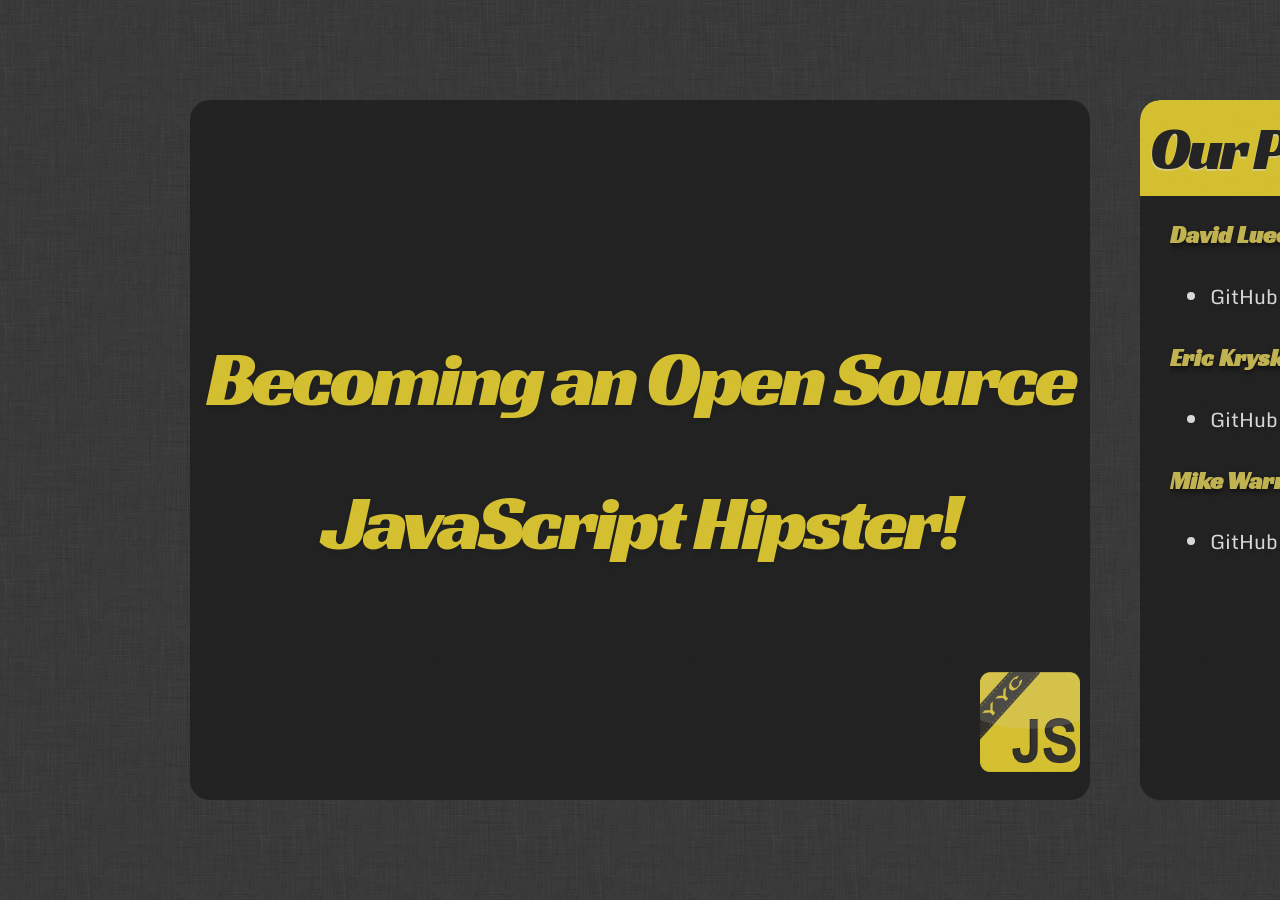
<file: index.html>
<!DOCTYPE html>
<!--
  Copyright 2010 Google Inc.

  Licensed under the Apache License, Version 2.0 (the "License");
  you may not use this file except in compliance with the License.
  You may obtain a copy of the License at

     http://www.apache.org/licenses/LICENSE-2.0

  Unless required by applicable law or agreed to in writing, software
  distributed under the License is distributed on an "AS IS" BASIS,
  WITHOUT WARRANTIES OR CONDITIONS OF ANY KIND, either express or implied.
  See the License for the specific language governing permissions and
  limitations under the License.

  Original slides: Marcin Wichary (mwichary@google.com)
  Modifications: Ernest Delgado (ernestd@google.com)
                 Alex Russell (slightlyoff@chromium.org)

  landslide modifications: Adam Zapletal (adamzap@gmail.com)
                           Nicolas Perriault (nperriault@gmail.com)
-->
<html>
<head>
    <meta http-equiv="Content-Type" content="text/html; charset=utf-8" />
    <meta http-equiv="X-UA-Compatible" content="chrome=1">
    <title>Becoming an Open Source JavaScript Hipster!</title>
    <!-- Styles -->
    <link href='http://fonts.googleapis.com/css?family=Monda' rel='stylesheet' type='text/css'>
    <link href='http://fonts.googleapis.com/css?family=Racing+Sans+One' rel='stylesheet' type='text/css'>
    
    <link rel="stylesheet" media="print" href="theme/css/print.css">
    <link rel="stylesheet" media="screen, projection" href="theme/css/screen.css">
    
    
    <!-- /Styles -->
    <!-- Javascripts -->
    
    <script type="text/javascript" src="theme/js/slides.js"></script>
    
    
    <!-- /Javascripts -->
</head>
<body>
  <div id="blank"></div>
  <div class="presentation">
    <div id="current_presenter_notes">
      <div id="presenter_note"></div>
    </div>
    <div class="slides">
      
      <!-- slide source: slides.md -->
      <div class="slide-wrapper">
        <div class="slide">
          <div class="inner">
            
            <header><h1>Becoming an Open Source JavaScript Hipster!</h1></header>
            
            
          </div>
          <div class="presenter_notes">
            <header><h1>Presenter Notes</h1></header>
            <section>
            
            </section>
          </div>
          <footer>
            
            <aside class="source">
              Source: <a href="slides.md">slides.md</a>
            </aside>
            
            <aside class="page_number">
              1/28
            </aside>
            <img class="logo" src="theme/img/yycjs-logo.png">
          </footer>
        </div>
      </div>
      
      <!-- slide source: slides.md -->
      <div class="slide-wrapper">
        <div class="slide">
          <div class="inner">
            
            <header><h2>Our Presenters</h2></header>
            
            
            <section><h2>David Luecke</h2>
<ul>
<li>GitHub: <a href="http://daffl.github.com">daffl.github.com</a>, Twitter: <a href="http://twitter.com/daffl">@daffl</a></li>
</ul>
<h2>Eric Kryski</h2>
<ul>
<li>GitHub: <a href="http://ekryski.github.com">ekryski.github.com</a>, Twitter: <a href="http://twitter.com/ekryski">@ekryski</a></li>
</ul>
<h2>Mike Warren</h2>
<ul>
<li>GitHub: <a href="https://github.com/meejah">github.com/meejah</a>, Twitter: <a href="http://twitter.com/meejah">@meejah</a></li>
</ul></section>
            
          </div>
          <div class="presenter_notes">
            <header><h1>Presenter Notes</h1></header>
            <section>
            
            </section>
          </div>
          <footer>
            
            <aside class="source">
              Source: <a href="slides.md">slides.md</a>
            </aside>
            
            <aside class="page_number">
              2/28
            </aside>
            <img class="logo" src="theme/img/yycjs-logo.png">
          </footer>
        </div>
      </div>
      
      <!-- slide source: slides.md -->
      <div class="slide-wrapper">
        <div class="slide">
          <div class="inner">
            
            <header><h2>Our Sponsors</h2></header>
            
            
            <section><h2>Assembly Co-working Space</h2>
<p><img alt="Assembly" src="images/assembly_logo.png" /></p>
<h2>Village Brewery</h2>
<p><img alt="Village Brewery" src="images/village_brewery_logo_inverted.png" /></p></section>
            
          </div>
          <div class="presenter_notes">
            <header><h1>Presenter Notes</h1></header>
            <section>
            
            </section>
          </div>
          <footer>
            
            <aside class="source">
              Source: <a href="slides.md">slides.md</a>
            </aside>
            
            <aside class="page_number">
              3/28
            </aside>
            <img class="logo" src="theme/img/yycjs-logo.png">
          </footer>
        </div>
      </div>
      
      <!-- slide source: slides.md -->
      <div class="slide-wrapper">
        <div class="slide">
          <div class="inner">
            
            <header><h2>Give a Mile</h2></header>
            
            
            <section><ul>
<li>Helping grant end of life wishes</li>
<li>Crowd funding by cash or points donation</li>
</ul>
<p><img alt="Give a Mile" src="images/give_a_mile_logo_small.png" /></p></section>
            
          </div>
          <div class="presenter_notes">
            <header><h1>Presenter Notes</h1></header>
            <section>
            
            </section>
          </div>
          <footer>
            
            <aside class="source">
              Source: <a href="slides.md">slides.md</a>
            </aside>
            
            <aside class="page_number">
              4/28
            </aside>
            <img class="logo" src="theme/img/yycjs-logo.png">
          </footer>
        </div>
      </div>
      
      <!-- slide source: slides.md -->
      <div class="slide-wrapper">
        <div class="slide">
          <div class="inner">
            
            <header><h2>Basic Web Stack</h2></header>
            
            
            <section><p><img src="images/css3logo.png" alt="CSS" style="width: 200px;" style="float: left;" />
<img src="images/HTML5_Logo_512.png" alt="HTML" style="width: 250px; float: left; margin-top: -7em;" />
<img src="images/JavaScript-logo.png" alt="JavaScript" style="width: 250px; float: right; margin-top: -7em;" /></p></section>
            
          </div>
          <div class="presenter_notes">
            <header><h1>Presenter Notes</h1></header>
            <section>
            
            </section>
          </div>
          <footer>
            
            <aside class="source">
              Source: <a href="slides.md">slides.md</a>
            </aside>
            
            <aside class="page_number">
              5/28
            </aside>
            <img class="logo" src="theme/img/yycjs-logo.png">
          </footer>
        </div>
      </div>
      
      <!-- slide source: slides.md -->
      <div class="slide-wrapper">
        <div class="slide">
          <div class="inner">
            
            <header><h2>The Essential Hipster Mustache</h2></header>
            
            
            <section><ul>
<li>As promised, awesome hipster staches</li>
</ul>
<p><img src="images/legit-mustache.jpg" alt="Hipster Mustaches" style="width: 400px;" /></p></section>
            
          </div>
          <div class="presenter_notes">
            <header><h1>Presenter Notes</h1></header>
            <section>
            
            </section>
          </div>
          <footer>
            
            <aside class="source">
              Source: <a href="slides.md">slides.md</a>
            </aside>
            
            <aside class="page_number">
              6/28
            </aside>
            <img class="logo" src="theme/img/yycjs-logo.png">
          </footer>
        </div>
      </div>
      
      <!-- slide source: slides.md -->
      <div class="slide-wrapper">
        <div class="slide">
          <div class="inner">
            
            <header><h2>A browser</h2></header>
            
            
            <section><p><img src="images/browsers.png" alt="Browsers!" style="margin-top: 7em;" /></p></section>
            
          </div>
          <div class="presenter_notes">
            <header><h1>Presenter Notes</h1></header>
            <section>
            
            </section>
          </div>
          <footer>
            
            <aside class="source">
              Source: <a href="slides.md">slides.md</a>
            </aside>
            
            <aside class="page_number">
              7/28
            </aside>
            <img class="logo" src="theme/img/yycjs-logo.png">
          </footer>
        </div>
      </div>
      
      <!-- slide source: slides.md -->
      <div class="slide-wrapper">
        <div class="slide">
          <div class="inner">
            
            <header><h2>Yes really, just a browser</h2></header>
            
            
            <section><p><img style="float: right;" src="images/cloud9ide.png" alt="SublimeText 2" /></p>
<p>Online JS tools</p>
<ul>
<li><a href="http://jsfiddle.net/">JSFiddle</a></li>
<li><a href="http://jsbin.com/">JSBin</a></li>
<li><a href="https://c9.io">Cloud9 IDE</a></li>
</ul>
<p>Developer tools</p>
<ul>
<li>Google Chrome Dev Tools</li>
<li>Firebug</li>
<li>Safari Developer Tools</li>
<li>Internet Explorer Developer Toolbar</li>
</ul></section>
            
          </div>
          <div class="presenter_notes">
            <header><h1>Presenter Notes</h1></header>
            <section>
            
            </section>
          </div>
          <footer>
            
            <aside class="source">
              Source: <a href="slides.md">slides.md</a>
            </aside>
            
            <aside class="page_number">
              8/28
            </aside>
            <img class="logo" src="theme/img/yycjs-logo.png">
          </footer>
        </div>
      </div>
      
      <!-- slide source: slides.md -->
      <div class="slide-wrapper">
        <div class="slide">
          <div class="inner">
            
            <header><h2>Developing...</h2></header>
            
            
            <section><p><img style="float: right; margin-top: 5em; margin-right: 5em;" src="images/subl2.png" alt="SublimeText 2" /></p>
<p>Text editors</p>
<ul>
<li><a href="http://www.sublimetext.com">Sublime Text 2</a></li>
<li><a href="http://macromates.com">TextMate</a></li>
<li><a href="http://notepad-plus-plus.org/">Notepad++</a></li>
<li><a href="http://www.vim.org/">VIM</a>, <a href="http://www.gnu.org/software/emacs/">EMacs</a></li>
</ul>
<p>IDEs</p>
<ul>
<li><a href="http://www.jetbrains.com/webstorm/">Webstorm</a> (IntelliJ)</li>
<li><a href="http://aptana.com/">Aptana</a> (Eclipse)</li>
</ul></section>
            
          </div>
          <div class="presenter_notes">
            <header><h1>Presenter Notes</h1></header>
            <section>
            
            </section>
          </div>
          <footer>
            
            <aside class="source">
              Source: <a href="slides.md">slides.md</a>
            </aside>
            
            <aside class="page_number">
              9/28
            </aside>
            <img class="logo" src="theme/img/yycjs-logo.png">
          </footer>
        </div>
      </div>
      
      <!-- slide source: slides.md -->
      <div class="slide-wrapper">
        <div class="slide">
          <div class="inner">
            
            <header><h2>Version Control</h2></header>
            
            
            <section><ul>
<li>What?</li>
<li>Why? (Even non-devs can use this)</li>
<li>Distributed (Git) vs. Centralized (SVN)</li>
<li>Hosted Solutions: Github, Bitbucket, Beanstock, Redmine</li>
</ul></section>
            
          </div>
          <div class="presenter_notes">
            <header><h1>Presenter Notes</h1></header>
            <section>
            
            </section>
          </div>
          <footer>
            
            <aside class="source">
              Source: <a href="slides.md">slides.md</a>
            </aside>
            
            <aside class="page_number">
              10/28
            </aside>
            <img class="logo" src="theme/img/yycjs-logo.png">
          </footer>
        </div>
      </div>
      
      <!-- slide source: slides.md -->
      <div class="slide-wrapper">
        <div class="slide">
          <div class="inner">
            
            <header><h2>Distributed</h2></header>
            
            
            <section><p><img alt="Distributed" src="images/distributed.png" /></p></section>
            
          </div>
          <div class="presenter_notes">
            <header><h1>Presenter Notes</h1></header>
            <section>
            
            </section>
          </div>
          <footer>
            
            <aside class="source">
              Source: <a href="slides.md">slides.md</a>
            </aside>
            
            <aside class="page_number">
              11/28
            </aside>
            <img class="logo" src="theme/img/yycjs-logo.png">
          </footer>
        </div>
      </div>
      
      <!-- slide source: slides.md -->
      <div class="slide-wrapper">
        <div class="slide">
          <div class="inner">
            
            <header><h2>Centralized</h2></header>
            
            
            <section><p><img alt="Centralized" src="images/centralized.png" /></p></section>
            
          </div>
          <div class="presenter_notes">
            <header><h1>Presenter Notes</h1></header>
            <section>
            
            </section>
          </div>
          <footer>
            
            <aside class="source">
              Source: <a href="slides.md">slides.md</a>
            </aside>
            
            <aside class="page_number">
              12/28
            </aside>
            <img class="logo" src="theme/img/yycjs-logo.png">
          </footer>
        </div>
      </div>
      
      <!-- slide source: slides.md -->
      <div class="slide-wrapper">
        <div class="slide">
          <div class="inner">
            
            <header><h2>Github FTW</h2></header>
            
            
            <section><p>Live Demo!</p>
<ul>
<li>Registration (new signup)</li>
<li>The interface</li>
<li>Creating a repo</li>
<li>Forking a repo</li>
<li>Cloning a repo</li>
</ul></section>
            
          </div>
          <div class="presenter_notes">
            <header><h1>Presenter Notes</h1></header>
            <section>
            
            </section>
          </div>
          <footer>
            
            <aside class="source">
              Source: <a href="slides.md">slides.md</a>
            </aside>
            
            <aside class="page_number">
              13/28
            </aside>
            <img class="logo" src="theme/img/yycjs-logo.png">
          </footer>
        </div>
      </div>
      
      <!-- slide source: slides.md -->
      <div class="slide-wrapper">
        <div class="slide">
          <div class="inner">
            
            <header><h2>Git for Noobs</h2></header>
            
            
            <section><ul>
<li>Github for Mac</li>
<li>Github for Windows</li>
</ul></section>
            
          </div>
          <div class="presenter_notes">
            <header><h1>Presenter Notes</h1></header>
            <section>
            
            </section>
          </div>
          <footer>
            
            <aside class="source">
              Source: <a href="slides.md">slides.md</a>
            </aside>
            
            <aside class="page_number">
              14/28
            </aside>
            <img class="logo" src="theme/img/yycjs-logo.png">
          </footer>
        </div>
      </div>
      
      <!-- slide source: slides.md -->
      <div class="slide-wrapper">
        <div class="slide">
          <div class="inner">
            
            <header><h2>Developer Focused Git</h2></header>
            
            
            <section><ul>
<li><a href="http://www.sourcetreeapp.com/">Source Tree </a> (slightly less noobish)</li>
<li>Command line (for fast typers or neckbeards)</li>
</ul></section>
            
          </div>
          <div class="presenter_notes">
            <header><h1>Presenter Notes</h1></header>
            <section>
            
            </section>
          </div>
          <footer>
            
            <aside class="source">
              Source: <a href="slides.md">slides.md</a>
            </aside>
            
            <aside class="page_number">
              15/28
            </aside>
            <img class="logo" src="theme/img/yycjs-logo.png">
          </footer>
        </div>
      </div>
      
      <!-- slide source: slides.md -->
      <div class="slide-wrapper">
        <div class="slide">
          <div class="inner">
            
            <header><h2>Fixies</h2></header>
            
            
            <section><p><img alt="Hipster Polo" src="images/fixie_polo.jpg" /></p></section>
            
          </div>
          <div class="presenter_notes">
            <header><h1>Presenter Notes</h1></header>
            <section>
            
            </section>
          </div>
          <footer>
            
            <aside class="source">
              Source: <a href="slides.md">slides.md</a>
            </aside>
            
            <aside class="page_number">
              16/28
            </aside>
            <img class="logo" src="theme/img/yycjs-logo.png">
          </footer>
        </div>
      </div>
      
      <!-- slide source: slides.md -->
      <div class="slide-wrapper">
        <div class="slide">
          <div class="inner">
            
            <header><h2>Recap</h2></header>
            
            
            <section><ul>
<li>We have an idea!</li>
<li>We have a text editor!</li>
<li>We have source control!</li>
<li>Ok now let's build something :-)</li>
</ul></section>
            
          </div>
          <div class="presenter_notes">
            <header><h1>Presenter Notes</h1></header>
            <section>
            
            </section>
          </div>
          <footer>
            
            <aside class="source">
              Source: <a href="slides.md">slides.md</a>
            </aside>
            
            <aside class="page_number">
              17/28
            </aside>
            <img class="logo" src="theme/img/yycjs-logo.png">
          </footer>
        </div>
      </div>
      
      <!-- slide source: slides.md -->
      <div class="slide-wrapper">
        <div class="slide">
          <div class="inner">
            
            <header><h2>HTML 5</h2></header>
            
            
            <section><ul>
<li>It pretty much the same as old HTML!</li>
<li>Some new tags (ex. number, email, date)</li>
<li>New APIs. They are just JavaScript!</li>
<li>Can do some crazy stuff with these API's that we'll look at later in the year</li>
</ul></section>
            
          </div>
          <div class="presenter_notes">
            <header><h1>Presenter Notes</h1></header>
            <section>
            
            </section>
          </div>
          <footer>
            
            <aside class="source">
              Source: <a href="slides.md">slides.md</a>
            </aside>
            
            <aside class="page_number">
              18/28
            </aside>
            <img class="logo" src="theme/img/yycjs-logo.png">
          </footer>
        </div>
      </div>
      
      <!-- slide source: slides.md -->
      <div class="slide-wrapper">
        <div class="slide">
          <div class="inner">
            
            <header><h2>Appropriate Hipster Attire</h2></header>
            
            
            <section><p><img alt="Hipster Evolution" src="images/the-evolution-of-a-hipster.jpg" /></p></section>
            
          </div>
          <div class="presenter_notes">
            <header><h1>Presenter Notes</h1></header>
            <section>
            
            </section>
          </div>
          <footer>
            
            <aside class="source">
              Source: <a href="slides.md">slides.md</a>
            </aside>
            
            <aside class="page_number">
              19/28
            </aside>
            <img class="logo" src="theme/img/yycjs-logo.png">
          </footer>
        </div>
      </div>
      
      <!-- slide source: slides.md -->
      <div class="slide-wrapper">
        <div class="slide">
          <div class="inner">
            
            <header><h2>CSS</h2></header>
            
            
            <section><ul>
<li>CSS 3 is the new kid on the block</li>
<li>Again some new things but it's still CSS</li>
<li>Crazy things you can do like WebGL shaders in CSS, animations, drop shadows, a lot of stuff you can do in Photoshop!</li>
</ul></section>
            
          </div>
          <div class="presenter_notes">
            <header><h1>Presenter Notes</h1></header>
            <section>
            
            </section>
          </div>
          <footer>
            
            <aside class="source">
              Source: <a href="slides.md">slides.md</a>
            </aside>
            
            <aside class="page_number">
              20/28
            </aside>
            <img class="logo" src="theme/img/yycjs-logo.png">
          </footer>
        </div>
      </div>
      
      <!-- slide source: slides.md -->
      <div class="slide-wrapper">
        <div class="slide">
          <div class="inner">
            
            <header><h2>Twitter Bootstrap</h2></header>
            
            
            <section><ul>
<li>A Beautiful CSS Framework</li>
<li>Brought easy and pretty UI to developers</li>
<li>Support all modern browsers and IE 7+</li>
<li><a href="https://wrapbootstrap.com/">Wrapbootstrap</a></li>
<li><a href="http://bootswatch.com/">Bootswatch</a></li>
<li><a href="http://bootswatcher.com/">Bootswatcher</a></li>
</ul></section>
            
          </div>
          <div class="presenter_notes">
            <header><h1>Presenter Notes</h1></header>
            <section>
            
            </section>
          </div>
          <footer>
            
            <aside class="source">
              Source: <a href="slides.md">slides.md</a>
            </aside>
            
            <aside class="page_number">
              21/28
            </aside>
            <img class="logo" src="theme/img/yycjs-logo.png">
          </footer>
        </div>
      </div>
      
      <!-- slide source: slides.md -->
      <div class="slide-wrapper">
        <div class="slide">
          <div class="inner">
            
            <header><h2>JavaScript</h2></header>
            
            
            <section><ul>
<li>It is the programming language of the web (and our favourite)</li>
<li>This makes your app work!</li>
<li>JavaScript &gt; jQuery</li>
</ul>
<p><img src="images/JavaScript-logo.png" alt="JavaScript" style="width: 250px;" /></p></section>
            
          </div>
          <div class="presenter_notes">
            <header><h1>Presenter Notes</h1></header>
            <section>
            
            </section>
          </div>
          <footer>
            
            <aside class="source">
              Source: <a href="slides.md">slides.md</a>
            </aside>
            
            <aside class="page_number">
              22/28
            </aside>
            <img class="logo" src="theme/img/yycjs-logo.png">
          </footer>
        </div>
      </div>
      
      <!-- slide source: slides.md -->
      <div class="slide-wrapper">
        <div class="slide">
          <div class="inner">
            
            <header><h2>JavaScript in the browser</h2></header>
            
            
            <section><p><img alt="Overview" src="images/overview.png" /></p></section>
            
          </div>
          <div class="presenter_notes">
            <header><h1>Presenter Notes</h1></header>
            <section>
            
            </section>
          </div>
          <footer>
            
            <aside class="source">
              Source: <a href="slides.md">slides.md</a>
            </aside>
            
            <aside class="page_number">
              23/28
            </aside>
            <img class="logo" src="theme/img/yycjs-logo.png">
          </footer>
        </div>
      </div>
      
      <!-- slide source: slides.md -->
      <div class="slide-wrapper">
        <div class="slide">
          <div class="inner">
            
            <header><h2>The Document Object Model</h2></header>
            
            
            <section><p><img src="images/dom.jpg" alt="DOM" style="width: 800px;" /></p></section>
            
          </div>
          <div class="presenter_notes">
            <header><h1>Presenter Notes</h1></header>
            <section>
            
            </section>
          </div>
          <footer>
            
            <aside class="source">
              Source: <a href="slides.md">slides.md</a>
            </aside>
            
            <aside class="page_number">
              24/28
            </aside>
            <img class="logo" src="theme/img/yycjs-logo.png">
          </footer>
        </div>
      </div>
      
      <!-- slide source: slides.md -->
      <div class="slide-wrapper">
        <div class="slide">
          <div class="inner">
            
            <header><h2>jQuery</h2></header>
            
            
            <section><ul>
<li>Simplifies DOM manipulation, traversal and event handling</li>
<li>AJAX support</li>
<li>Effects</li>
<li>UI elements with <a href="http://jqueryui.com">jQuery UI</a> (~200Kb)</li>
<li>Eliminates cross browser differences</li>
<li>Plugin mechanism</li>
<li>Fully open source (MIT licensed)</li>
<li>~ 32Kb in size</li>
</ul></section>
            
          </div>
          <div class="presenter_notes">
            <header><h1>Presenter Notes</h1></header>
            <section>
            
            </section>
          </div>
          <footer>
            
            <aside class="source">
              Source: <a href="slides.md">slides.md</a>
            </aside>
            
            <aside class="page_number">
              25/28
            </aside>
            <img class="logo" src="theme/img/yycjs-logo.png">
          </footer>
        </div>
      </div>
      
      <!-- slide source: slides.md -->
      <div class="slide-wrapper">
        <div class="slide has_code">
          <div class="inner">
            
            <header><h2>jQuery - Example</h2></header>
            
            
            <section><p><strong>jQuery</strong></p>
<div class="highlight"><pre><span class="nx">$</span><span class="p">(</span><span class="nb">document</span><span class="p">).</span><span class="nx">ready</span><span class="p">(</span><span class="kd">function</span><span class="p">()</span> <span class="p">{</span>
    <span class="nx">$</span><span class="p">(</span><span class="s1">&#39;button&#39;</span><span class="p">).</span><span class="nx">click</span><span class="p">(</span><span class="kd">function</span><span class="p">()</span> <span class="p">{</span>
        <span class="kd">var</span> <span class="nx">name</span> <span class="o">=</span> <span class="nx">$</span><span class="p">(</span><span class="s1">&#39;[name=&quot;your-name&quot;]&#39;</span><span class="p">).</span><span class="nx">val</span><span class="p">();</span>
        <span class="nx">$</span><span class="p">(</span><span class="s1">&#39;#mydiv&#39;</span><span class="p">).</span><span class="nx">html</span><span class="p">(</span><span class="s1">&#39;Hi &#39;</span> <span class="o">+</span> <span class="nx">name</span><span class="p">);</span>
    <span class="p">});</span>
<span class="p">});</span>
</pre></div>

<p><strong>HTML Markup</strong></p>
<div class="highlight"><pre><span class="nt">&lt;input</span> <span class="na">type=</span><span class="s">&quot;text&quot;</span> <span class="na">name=</span><span class="s">&quot;your-name&quot;</span> <span class="nt">/&gt;</span>
<span class="nt">&lt;button&gt;</span>Say Hi<span class="nt">&lt;/button&gt;</span>
<span class="nt">&lt;div</span> <span class="na">id=</span><span class="s">&quot;mydiv&quot;</span><span class="nt">&gt;&lt;/div&gt;</span>
</pre></div>
</section>
            
          </div>
          <div class="presenter_notes">
            <header><h1>Presenter Notes</h1></header>
            <section>
            
            </section>
          </div>
          <footer>
            
            <aside class="source">
              Source: <a href="slides.md">slides.md</a>
            </aside>
            
            <aside class="page_number">
              26/28
            </aside>
            <img class="logo" src="theme/img/yycjs-logo.png">
          </footer>
        </div>
      </div>
      
      <!-- slide source: slides.md -->
      <div class="slide-wrapper">
        <div class="slide">
          <div class="inner">
            
            <header><h2>Contributing to Open Source</h2></header>
            
            
            <section><ul>
<li>Anyone can do it</li>
<li>You can easily report issues on Github</li>
<li>It can be as minor as fixing typos</li>
</ul>
<p><img src="images/collabocats.jpg" alt="JavaScript" style="height: 350px;" /></p></section>
            
          </div>
          <div class="presenter_notes">
            <header><h1>Presenter Notes</h1></header>
            <section>
            
            </section>
          </div>
          <footer>
            
            <aside class="source">
              Source: <a href="slides.md">slides.md</a>
            </aside>
            
            <aside class="page_number">
              27/28
            </aside>
            <img class="logo" src="theme/img/yycjs-logo.png">
          </footer>
        </div>
      </div>
      
      <!-- slide source: slides.md -->
      <div class="slide-wrapper">
        <div class="slide">
          <div class="inner">
            
            <header><h2>Next Month</h2></header>
            
            
            <section><ul>
<li>Templates</li>
<li>Build tools (<a href="http://gruntjs.com">GruntJS</a>)</li>
<li>More jQuery!</li>
</ul></section>
            
          </div>
          <div class="presenter_notes">
            <header><h1>Presenter Notes</h1></header>
            <section>
            
            </section>
          </div>
          <footer>
            
            <aside class="source">
              Source: <a href="slides.md">slides.md</a>
            </aside>
            
            <aside class="page_number">
              28/28
            </aside>
            <img class="logo" src="theme/img/yycjs-logo.png">
          </footer>
        </div>
      </div>
      
    </div>
  </div>
  
  <div id="toc" class="sidebar hidden">
    <h2>Table of Contents</h2>
    <table>
      <caption>Table of Contents</caption>
      
      <tr id="toc-row-1">
        <th><a href="#slide1">Becoming an Open Source JavaScript Hipster!</a></th>
        <td><a href="#slide1">1</a></td>
      </tr>
      
        
        <tr id="toc-row-2" class="sub">
          <th><a href="#slide2">Our Presenters</a></th>
          <td><a href="#slide2">2</a></td>
        </tr>
        
        <tr id="toc-row-3" class="sub">
          <th><a href="#slide3">Our Sponsors</a></th>
          <td><a href="#slide3">3</a></td>
        </tr>
        
        <tr id="toc-row-4" class="sub">
          <th><a href="#slide4">Give a Mile</a></th>
          <td><a href="#slide4">4</a></td>
        </tr>
        
        <tr id="toc-row-5" class="sub">
          <th><a href="#slide5">Basic Web Stack</a></th>
          <td><a href="#slide5">5</a></td>
        </tr>
        
        <tr id="toc-row-6" class="sub">
          <th><a href="#slide6">The Essential Hipster Mustache</a></th>
          <td><a href="#slide6">6</a></td>
        </tr>
        
        <tr id="toc-row-7" class="sub">
          <th><a href="#slide7">A browser</a></th>
          <td><a href="#slide7">7</a></td>
        </tr>
        
        <tr id="toc-row-8" class="sub">
          <th><a href="#slide8">Yes really, just a browser</a></th>
          <td><a href="#slide8">8</a></td>
        </tr>
        
        <tr id="toc-row-9" class="sub">
          <th><a href="#slide9">Developing...</a></th>
          <td><a href="#slide9">9</a></td>
        </tr>
        
        <tr id="toc-row-10" class="sub">
          <th><a href="#slide10">Version Control</a></th>
          <td><a href="#slide10">10</a></td>
        </tr>
        
        <tr id="toc-row-11" class="sub">
          <th><a href="#slide11">Distributed</a></th>
          <td><a href="#slide11">11</a></td>
        </tr>
        
        <tr id="toc-row-12" class="sub">
          <th><a href="#slide12">Centralized</a></th>
          <td><a href="#slide12">12</a></td>
        </tr>
        
        <tr id="toc-row-13" class="sub">
          <th><a href="#slide13">Github FTW</a></th>
          <td><a href="#slide13">13</a></td>
        </tr>
        
        <tr id="toc-row-14" class="sub">
          <th><a href="#slide14">Git for Noobs</a></th>
          <td><a href="#slide14">14</a></td>
        </tr>
        
        <tr id="toc-row-15" class="sub">
          <th><a href="#slide15">Developer Focused Git</a></th>
          <td><a href="#slide15">15</a></td>
        </tr>
        
        <tr id="toc-row-16" class="sub">
          <th><a href="#slide16">Fixies</a></th>
          <td><a href="#slide16">16</a></td>
        </tr>
        
        <tr id="toc-row-17" class="sub">
          <th><a href="#slide17">Recap</a></th>
          <td><a href="#slide17">17</a></td>
        </tr>
        
        <tr id="toc-row-18" class="sub">
          <th><a href="#slide18">HTML 5</a></th>
          <td><a href="#slide18">18</a></td>
        </tr>
        
        <tr id="toc-row-19" class="sub">
          <th><a href="#slide19">Appropriate Hipster Attire</a></th>
          <td><a href="#slide19">19</a></td>
        </tr>
        
        <tr id="toc-row-20" class="sub">
          <th><a href="#slide20">CSS</a></th>
          <td><a href="#slide20">20</a></td>
        </tr>
        
        <tr id="toc-row-21" class="sub">
          <th><a href="#slide21">Twitter Bootstrap</a></th>
          <td><a href="#slide21">21</a></td>
        </tr>
        
        <tr id="toc-row-22" class="sub">
          <th><a href="#slide22">JavaScript</a></th>
          <td><a href="#slide22">22</a></td>
        </tr>
        
        <tr id="toc-row-23" class="sub">
          <th><a href="#slide23">JavaScript in the browser</a></th>
          <td><a href="#slide23">23</a></td>
        </tr>
        
        <tr id="toc-row-24" class="sub">
          <th><a href="#slide24">The Document Object Model</a></th>
          <td><a href="#slide24">24</a></td>
        </tr>
        
        <tr id="toc-row-25" class="sub">
          <th><a href="#slide25">jQuery</a></th>
          <td><a href="#slide25">25</a></td>
        </tr>
        
        <tr id="toc-row-26" class="sub">
          <th><a href="#slide26">jQuery - Example</a></th>
          <td><a href="#slide26">26</a></td>
        </tr>
        
        <tr id="toc-row-27" class="sub">
          <th><a href="#slide27">Contributing to Open Source</a></th>
          <td><a href="#slide27">27</a></td>
        </tr>
        
        <tr id="toc-row-28" class="sub">
          <th><a href="#slide28">Next Month</a></th>
          <td><a href="#slide28">28</a></td>
        </tr>
        
      
      
    </table>
  </div>
  
  <div id="help" class="sidebar hidden">
    <h2>Help</h2>
    <table>
      <caption>Help</caption>
      <tr>
        <th>Table of Contents</th>
        <td>t</td>
      </tr>
      <tr>
        <th>Exposé</th>
        <td>ESC</td>
      </tr>
      <tr>
        <th>Full screen slides</th>
        <td>e</td>
      </tr>
      <tr>
        <th>Presenter View</th>
        <td>p</td>
      </tr>
      <tr>
        <th>Source Files</th>
        <td>s</td>
      </tr>
      <tr>
        <th>Slide Numbers</th>
        <td>n</td>
      </tr>
      <tr>
        <th>Toggle screen blanking</th>
        <td>b</td>
      </tr>
      <tr>
        <th>Show/hide slide context</th>
        <td>c</td>
      </tr>
      <tr>
        <th>Notes</th>
        <td>2</td>
      </tr>
      <tr>
        <th>Help</th>
        <td>h</td>
      </tr>
    </table>
  </div>
  <script>main()</script>
</body>
</html>
</file>
<file: theme/css/print.css>
* {
    margin: 0;
    padding: 0;
}

@page {
    size: landscape;
}

body {
    font: 100% "Lucida Grande", "Trebuchet MS", Verdana, sans-serif;
    padding: 0;
    margin: 0;
}

div.slide {
    min-width: 800px;
    min-height: 600px;
    padding: 1em;
    overflow: hidden;
    page-break-after: always;
    border: 1px solid black;
    border-radius: 20px;
}

div.slide div.inner {
    width: 800px;
    height: 600px;
    margin: auto;
    display: table-cell;
}

h1 {
    font-size: 2.4em;
}

h2 {
    font-size: 1.4em;
}

h3 {
    margin: 1em 0;
}

ul {
    margin: 0;
    padding: 0;
}

p, li, pre {
    margin: 1em 0;
}

li {
    margin-left: 2em;
}

a {
    color: #000000;
}

pre, code {
    max-width: 800px;
    background: #eee;
    font-family: Monaco, monospace;
    font-size: 90%;
}

pre {
    padding: .2em .5em;
    overflow: hidden;
    border-radius: .8em;
}

code {
    padding: 0 .2em;
}

.slide header:only-child h1 {
  line-height: 180%;
  text-align: center;
  display: table-cell;
  vertical-align: middle;
  height: 600px;
  width: 800px;
  font-size: 48px;
  margin-top:100px;
  margin-bottom:100px;
}

#toc, #help, .slide aside, .slide footer, .slide .notes,
.presenter_notes, #current_presenter_notes, #presenter_note {
  display: none;
}
</file>
<file: theme/css/screen.css>
body {
  font-family: 'Monda', "Lucida Grande", "Trebuchet MS", Verdana, sans-serif;
  font-size: 16px;
  /*background: #fef9da;*/
  background-color: #eee;
  background-image: url(../img/low_contrast_linen.png);
  padding: 0;
  margin: 0;
  overflow: hidden;
}

h1, h2, h3, h4, h5 {
  color: #E2D156;
  font-family: 'Racing Sans One', arial, cursive;
  text-shadow: 0px 3px 5px rgba(0, 0, 0, 0.75);
}

div.presentation {
  position: absolute;
  width: 100%;
  display: table-cell;
  vertical-align: middle;
  height: 100%;
  background: inherit;
}

div.presentation > h1 {
  display: none;
}

div.slides, body.expose div.slides.nocontext {
  width: 100%;
  height: 100%;
  left: 0;
  top: 0;
  position: absolute;
  display: block;
}

div.slides.nocontext {
  width: 900px;
  margin: 0 auto;
  overflow: hidden;
  position: relative;
  left: auto;
  top: auto;
}

div.slide {
  display: inline;
  position: absolute;
  overflow: hidden;
  width: 900px;
  height: 700px;
  margin-top: -350px;
  margin-left: -400px;
  left: 50%;
  top: 50%;
  /*background: -webkit-gradient(linear, left bottom, left top, from(#bbd), to(#fff));*/
  /*background-color: #fbe130;*/
  /*background-color: #323029;*/
  background-color: #1D1D1D;
  opacity: 0.8;
  -webkit-border-radius: 20px;
  -moz-border-radius: 20px;
  border-radius: 20px;
  -webkit-transition: margin 0.25s ease-in-out;
  -moz-transition: margin 0.25s ease-in-out;
  -o-transition: margin 0.25s ease-in-out;
}

footer img {
	height: 100px;
	width: 100px;
	position: absolute;
	right: 10px;
	bottom: -100px;
}

/* Expose */

body.expose div.slides {
  float: left;
  position: relative;
  overflow: auto;
  margin-bottom: 10px;
}

body.expose div.slide {
  display: block;
  float: left;
  position: relative;
  left: auto !important;
  top: auto !important;
  margin: 10px !important;
  -webkit-transition: none;
  -moz-transition: none;
  -o-transition: none;
  -moz-transform: scale(.33, .33);
  -moz-transform-origin: 0 0;
  -webkit-transform: scale(.33, .33);
  -webkit-transform-origin: 0 0;
  -o-transform: scale(.33, .33);
  -o-transform-origin: 0 0;
  -webkit-transition: none;
  -moz-transition: none;
  -o-transition: none;
  cursor: pointer;
}

body.expose div.slide:hover {
  background: -webkit-gradient(linear, left bottom, left top, from(#bdd), to(#fff));
  background-color: #eee;
  background: -moz-linear-gradient(bottom, #bdd, #fff);
}

body.expose .slide-wrapper {
  float: left;
  position: relative;
  margin: .5%;
  width: 300px;
  height: 233px;
}

body.expose .slide footer {
}

body.expose .slide .inner {
}

body.expose .slide.far-past,
body.expose .slide.past,
body.expose .slide.future,
body.expose .slide.far-future {
  margin-left: 0;
}

body.expose .slide.current {
  background: -webkit-gradient(linear, left bottom, left top, from(#ddb), to(#fff));
  background-color: #eee;
  background: -moz-linear-gradient(bottom, #ddb, #fff);
  border: 16px solid #fff;
  -moz-transform: scale(.315, .315);
  -moz-transform-origin: 0 0;
  -webkit-transform: scale(.315, .315);
  -webkit-transform-origin: 0 0;
  -o-transform: scale(.315, .315);
  -o-transform-origin: 0 0;
}

/* Presenter Mode */

body.presenter_view div.slide {
  display: inline;
  position: absolute;
  overflow: hidden;
  -moz-transform: scale(.5, .5);
  -moz-transform-origin: 0 0;
  -webkit-transform: scale(.5, .5);
  -webkit-transform-origin: 0 0;
  -o-transform: scale(.5, .5);
  -o-transform-origin: 0 0;
    margin-top: -300px;
}

body.presenter_view .slide.far-past {
  display: block;
  margin-left: -1500px;
}

body.presenter_view .slide.past {
  display: block;
  margin-left: -975px;
}

body.presenter_view .slide.current {
  display: block;
  margin-left: -475px;
  border: 8px solid maroon;
  z-index: 2;
}

body.presenter_view .slide.future {
  display: block;
  margin-left: 25px;
  z-index: 1;
}

body.presenter_view .slide.far-future {
  display: block;
  margin-left: 525px;
}

body.presenter_view div#current_presenter_notes {
    visibility: visible;
    display: block;
    position: absolute;
    overflow: auto;
    vertical-align: middle;
    left: 50%;
    top: 50%;
    margin-left: -475px;
    margin-top: 100px;
    z-index: 2;
    width: 950px;
    border-style: solid;
    height: 30%;
    background-color: silver;
}

body.presenter_view div#current_presenter_notes section {
  font-family: "Lucida Grande", "Trebuchet MS", Verdana, sans-serif;
  color: black;
  text-shadow: rgba(0, 0, 0, 0.2) 0 2px 5px;
  display: block;
  overflow: visible;
  position: relative;
  background-color: #fffeff;
  height: 120px;
  margin-right: 30px;
  margin-top: 60px;
  margin-left: 30px;
  padding-right: 10px;
  padding-left: 10px;
  padding-top: 10px;
}

body.presenter_view div#current_presenter_notes section p {
    margin: 0;
}

body.presenter_view div#current_presenter_notes h1 {
    font-size: 50%;
    display: block;
}

div#current_presenter_notes {
  display: none;
}

div.slide div.presenter_notes, div.slides div.presenter_notes {
  display: none;
}

/* Slide styles */

div.slide p {
  font-size: 20px;
}

.slide.far-past {
  display: block;
  margin-left: -2400px;
}

.slide.past {
  display: block;
  margin-left: -1400px;
}

.slide.current {
  display: block;
  margin-left: -450px;
}

.slide.future {
  display: block;
  margin-left: 500px;
}

.slide.far-future {
  display: block;
  margin-left: 1500px;
}

body.three-d div.slides {
  -webkit-transform: translateX(50px) scale(0.8) rotateY(10deg);
  -moz-transform: translateX(50px) scale(0.8) rotateY(10deg);
  -o-transform: translateX(50px) scale(0.8) rotateY(10deg);
}


/* Content */
header {
  position: absolute;
  left: 0;
  top: 0;
  margin: 0;
}

header h1, header h2, header h3, header h4, header h5, header h6 {
  font-family: 'Racing Sans One', arial, cursive;
  /*font-family: "Arial", "Lucida Grande", "Trebuchet MS", Verdana, sans-serif;*/
  color: #202020;
  font-weight: normal;
  letter-spacing: -.05em;
  display: inline;
  font-size: 100%;
  font-weight: normal;
  padding: 0;
  margin: 0;
}

header h2:first-child {
  margin-top: 0;
  font-size: 60px;
  text-shadow: -1.5px 1.5px rgba(255, 255, 255, 0.5);
}

.inner header:not(:only-child) {
  width: 880px;
  border-top-left-radius: 20px;
  -moz-border-radius-topleft: 20px;
  -webkit-border-top-left-radius: 20px;
  border-top-right-radius: 20px;
  -moz-border-radius-topright: 20px;
  -webkit-border-top-right-radius: 20px;
  -moz-box-shadow: 5 5 5px #888;
  -webkit-box-shadow: 5 5 5px #888;
  box-shadow: 5 5 5px #888;
  background-color: #fbe130;
  color: #4b382a;
  padding: 10px;
}

.slide header:only-child h1 {
  font-family: 'Racing Sans One', arial, cursive;
  text-shadow: 0px 3px 5px rgba(0, 0, 0, 0.75);
  /*font-family: "Lucida Grande", "Trebuchet MS", Verdana, sans-serif;*/
}

section, .slide header:only-child h1 {
  color: #fff;
  text-shadow: rgba(0, 0, 0, 0.2) 0 2px 5px;
  margin-left: 30px;
  margin-right: 30px;
  margin-top: 100px;
  display: block;
  overflow: hidden;
}

img { display: block; margin: auto; }

section img.align-center {
  display: block;
  margin-left: auto;
  margin-right: auto;
}

section img.align-right {
  display: block;
  margin-left: auto;
  margin-right: 0;
}

section img.align-left {
  display: block;
  margin-right: auto;
  margin-left: 0;
}

a {
  color: inherit;
  display: inline-block;
  text-decoration: none;
  line-height: 110%;
  border-bottom: 2px solid #3f3f3f;
}

pre {
  font-size: 16px;
  font-family: Monaco, Courier, monospace;
}

li {
  padding: 10px 0;
  font-size: 20px;
}

.slide header:only-child h1 {
  line-height: 180%;
  text-align: center;
  display: table-cell;
  vertical-align: middle;
  height: 700px;
  width: 900px;
  font-size: 80px;
  margin-top:100px;
  margin-bottom:100px;
  color: #fbe130;
  text-shadow: inset 1px -1px rgba(0, 0, 0, 0.5);
}

.sidebar {
  clear: both;
  background: -webkit-gradient(linear, top right, bottom right, from(#dde), to(#fff));
  -webkit-transition: margin 0.25s ease-in-out;
  background-color: #eee;
  background: -moz-linear-gradient(right, #dde, #fff);
  border-right: 5px solid #ccd;
  z-index: 9999999;
  height: 100%;
  overflow: hidden;
  top: 0;
  position: absolute;
  display: block;
  margin: 0;
  margin-left: -400px;
  padding: 10px 16px;
  overflow: auto;
  -webkit-transition: margin 0.2s ease-in-out;
  -moz-transition: margin 0.2s ease-in-out;
  -o-transition: margin 0.2s ease-in-out;
}

.sidebar h2 {
  text-shadow: rgba(0, 0, 0, 0.2) 0 2px 5px;
  margin: 0 0 16px;
  padding: 0;
}

.sidebar table {
  width: 100%;
  margin: 0;
  padding: 0;
  border-collapse: collapse;
}

.sidebar table caption {
  display: none;
}

.sidebar tr {
  margin: 2px 0;
  border-bottom: 1px solid #ccc;
}

.sidebar th {
  text-align: left;
  font-weight: normal;
  max-width: 300px;
  overflow: hidden;
}

.sidebar tr.sub th {
  text-indent: 20px;
}

.sidebar td {
  text-align: right;
  min-width: 20px;
}

.sidebar a {
  display: block;
  text-decoration: none;
  border-bottom: none;
  padding: 4px 0;
}

.sidebar tr.active {
  background: #ff0;
}

aside {
  display: none;
}
  aside.source {
    position: absolute;
    bottom: 6px;
    left: 10px;
    text-indent: 10px;
  }
  aside.page_number {
    position: absolute;
    bottom: 6px;
    right: 10px;
    text-indent: 10px;
  }

.notes {
  display: none;
  padding: 10px;
  background: #ccc;
  border-radius: 10px;
  -moz-border-radius: 10px;
  -webkit-border-radius: 10px;
}
  div.slide p.notes {
    font-size: 90%;
}

/* Pygments default theme */
.hll { background-color: #ffffcc }
.c { color: #408080; font-style: italic } /* Comment */
.err { border: 1px solid #FF0000 } /* Error */
.k { color: #dbab4e; font-weight: bold } /* Keyword */
.o { color: #666666 } /* Operator */
.cm { color: #408080; font-style: italic } /* Comment.Multiline */
.cp { color: #BC7A00 } /* Comment.Preproc */
.c1 { color: #408080; font-style: italic } /* Comment.Single */
.cs { color: #408080; font-style: italic } /* Comment.Special */
.gd { color: #A00000 } /* Generic.Deleted */
.ge { font-style: italic } /* Generic.Emph */
.gr { color: #FF0000 } /* Generic.Error */
.gh { color: #000080; font-weight: bold } /* Generic.Heading */
.gi { color: #00A000 } /* Generic.Inserted */
.go { color: #808080 } /* Generic.Output */
.gp { color: #000080; font-weight: bold } /* Generic.Prompt */
.gs { font-weight: bold } /* Generic.Strong */
.gu { color: #e516d1; font-weight: bold } /* Generic.Subheading */
.gt { color: #0040D0 } /* Generic.Traceback */
.kc { color: #e516d1; font-weight: bold } /* Keyword.Constant */
.kd { color: #34c5c3; font-weight: bold } /* Keyword.Declaration */
.kn { color: #e516d1; font-weight: bold } /* Keyword.Namespace */
.kp { color: #e516d1 } /* Keyword.Pseudo */
.kr { color: #e516d1; font-weight: bold } /* Keyword.Reserved */
.kt { color: #B00040 } /* Keyword.Type */
.m { color: #c98db7 } /* Literal.Number */
.s { color: #BA2121 } /* Literal.String */
.na { color: #7D9029 } /* Name.Attribute */
.nb { color: #e516d1 } /* Name.Builtin */
.nc { color: #0000FF; font-weight: bold } /* Name.Class */
.no { color: #880000 } /* Name.Constant */
.nd { color: #AA22FF } /* Name.Decorator */
.ni { color: #999999; font-weight: bold } /* Name.Entity */
.ne { color: #D2413A; font-weight: bold } /* Name.Exception */
.nf { color: #0000FF } /* Name.Function */
.nl { color: #A0A000 } /* Name.Label */
.nn { color: #0000FF; font-weight: bold } /* Name.Namespace */
.nt { color: #e516d1; font-weight: bold } /* Name.Tag */
.nv { color: #19177C } /* Name.Variable */
.ow { color: #AA22FF; font-weight: bold } /* Operator.Word */
.w { color: #bbbbbb } /* Text.Whitespace */
.mf { color: #c98db7 } /* Literal.Number.Float */
.mh { color: #c98db7 } /* Literal.Number.Hex */
.mi { color: #c98db7} /* Literal.Number.Integer */
.mo { color: #c98db7 } /* Literal.Number.Oct */
.sb { color: #dce400 } /* Literal.String.Backtick */
.sc { color: #dce400 } /* Literal.String.Char */
.sd { color: #dce400; font-style: italic } /* Literal.String.Doc */
.s2 { color: #dce400 } /* Literal.String.Double */
.se { color: #BB6622; font-weight: bold } /* Literal.String.Escape */
.sh { color: #dce400 } /* Literal.String.Heredoc */
.si { color: #BB6688; font-weight: bold } /* Literal.String.Interpol */
.sx { color: #e516d1 } /* Literal.String.Other */
.sr { color: #17e237} /* Literal.String.Regex */
.s1 { color: #dce400} /* Literal.String.Single */
.ss { color: #19177C } /* Literal.String.Symbol */
.bp { color: #e516d1 } /* Name.Builtin.Pseudo */
.vc { color: #19177C } /* Name.Variable.Class */
.vg { color: #19177C } /* Name.Variable.Global */
.vi { color: #19177C } /* Name.Variable.Instance */
.il { color: #c98db7 } /* Literal.Number.Integer.Long */

#blank {
  position: absolute;
  top: 0;
  left: 0;
  background-color: black;
  width: 100%;
  height: 100%;
  z-index: 64;
  display: none;
}

.highlight, pre {
	padding-left: 2em;
}

.logo {
	margin: 4em auto;
	margin-bottom: 8em;
}

h2.frontpage {
	margin-top: 3em;
	text-align: center;
	font-size: 250%;
}

a.frontpage, span.frontpage {
	font-size: 120%;
}
</file>
